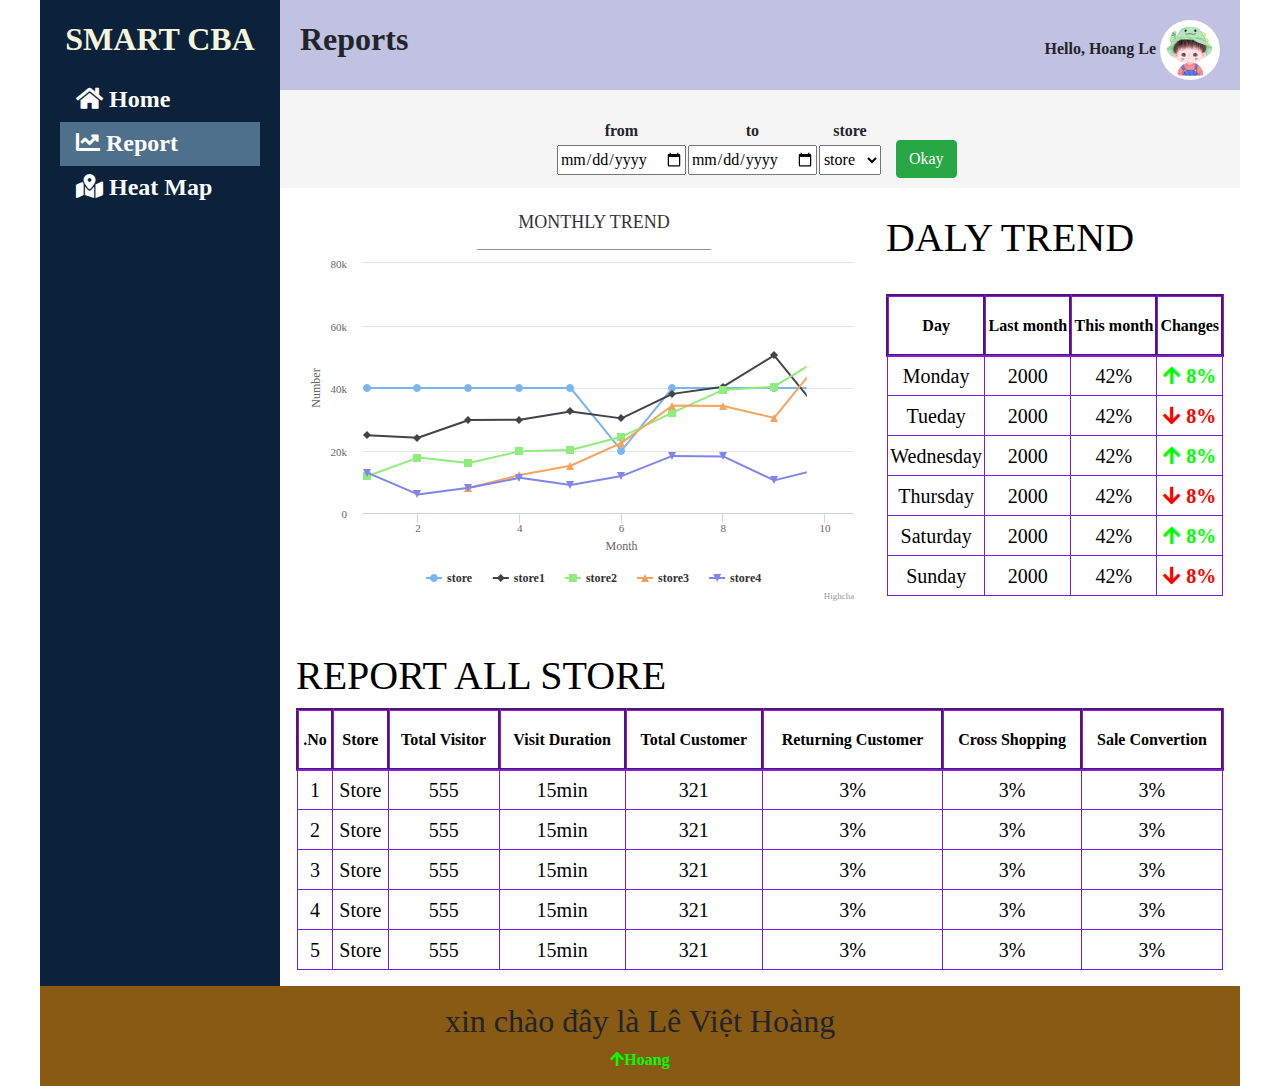
<file: smartCBA.html>
<!DOCTYPE html>
<html>

<head>
    <title>SMART CBA</title>
    <link rel="stylesheet" href="./assetsCBA/css/smartcba.css">
    <link rel="stylesheet" href="./assetsCBA/css/bootstrap.min.css">
    <link rel="stylesheet" href="./assetsCBA/css/bootstrapSelect.min.css">
    <link rel="stylesheet" href="./assetsCBA/css/fontAwesome/all.min.css">
    <script src="./assetsCBA/js/jquery-3.6.0.min.js"></script>
</head>

<body>
    <div class="contain">
        <div class="navbarMenu">
            <div class="smartCBA">
                <h2><b>SMART CBA</b></h2>
            </div>
            <ul>
                <li>
                    <a href="#home"><i style="font-size: x-large    ; color: white;" class="fas fa-home"> Home</i></a>
                    <!-- <a href="#home"><img src="./assetsCBA/img/iconHome.png" alt="home" style="height: 20px;"> Dashboard</a> -->
                </li>
                <li>
                    <a class="active" href="#report"><i style="font-size: x-large    ; color: white;" class="fas fa-chart-line"> Report</i></a>
                    <!-- <a href="#home"><img src="./assetsCBA/img/iconHome.png" alt="home" style="height: 20px;"> Dashboard</a> -->
                </li>
                <li>
                    <a href="#heatmap"><i style="font-size: x-large    ; color: white;" class="fas fa-map-marked-alt"> Heat Map</i></a>
                    <!-- <a href="#home"><img src="./assetsCBA/img/iconHome.png" alt="home" style="height: 20px;"> Dashboard</a> -->
                </li>
            </ul>
        </div>
        <div class="report">
            <div>
                <div class="information">
                    <h2><b>Reports </b></h2>
                    <p id="infor"> <b> Hello, Hoang Le</b> <img style="height: 60px; border-radius: 50%;" src="./assetsCBA/img/hoang.jpg" alt="i'm hoang"></p>
                </div>
                <div class="space"></div>
                <div class="time">

                    <table>
                        <tr>
                            <th>from</th>
                            <th>to</th>
                            <th>store</th>
                        </tr>
                        <tr>
                            <td class="tdTable"><input type="date" class="dateBorder"></td>
                            <td class="tdTable"><input type="date" class="dateBorder"></td>
                            <td>
                                <select id="store">
                                    <option>store</option>
                                </select>
                            </td>
                        </tr>
                    </table>
                    <button style="margin-top: 40px;" type="button" id="okay" class="btn btn-success">Okay</button>

                </div>
                <div class="trend">
                    <div style="flex-grow: 6" class="hightChart">
                        <figure class="highcharts-figure">
                            <div id="containerChart"></div>
                            <!-- <p class="highcharts-description">
                            Basic line chart showing trends in a dataset. This chart includes the
                            <code>series-label</code> module, which adds a label to each line for enhanced readability.
                        </p> -->
                        </figure>
                    </div>
                    <div style="flex-grow: 4" class="dalyTrend">
                        <h1 style=" margin-top: 10px; ">DALY TREND</h1>
                        <table id="tableDalyTrend">
                            <thead>
                                <tr>
                                    <th>Day</th>
                                    <th>Last month</th>
                                    <th>This month</th>
                                    <th>Changes</th>
                                </tr>
                            </thead>
                            <tbody id="tableDalyTrendList">
                                <tr class="tableTrThis">
                                </tr>
                            </tbody>
                        </table>
                    </div>
                </div>
                <div class="reportAll">
                    <h1>REPORT ALL STORE</h1>
                    <table id="tableAll">
                        <thead>
                            <tr>
                                <th>.No</th>
                                <th>Store</th>
                                <th>Total Visitor</th>
                                <th>Visit Duration</th>
                                <th>Total Customer</th>
                                <th>Returning Customer</th>
                                <th>Cross Shopping</th>
                                <th>Sale Convertion</th>
                            </tr>
                        </thead>
                        <tbody id="tableAllList">
                            <tr>
                            </tr>
                        </tbody>
                    </table>
                </div>
            </div>
        </div>

    </div>
    <footer style="height: 100px; padding: 1em; background-color: rgb(137, 90, 20);">
        <center>
            <h2>xin chào đây là Lê Việt Hoàng</h2>
            <i class="fas fa-arrow-up">Hoang</i>
        </center>
    </footer>

    <script src="assetsCBA/hightChart/highcharts.js"></script>
    <script src="assetsCBA/hightChart/exporting.js"></script>
    <script src="assetsCBA/hightChart/export-data.js"></script>
    <script src="assetsCBA/hightChart/accessibility.js"></script>
    <script src="assetsCBA/hightChart/series-label.js"></script>
    <script src="./assetsCBA/js/smartcba.js"></script>

</body>

</html>
</file>
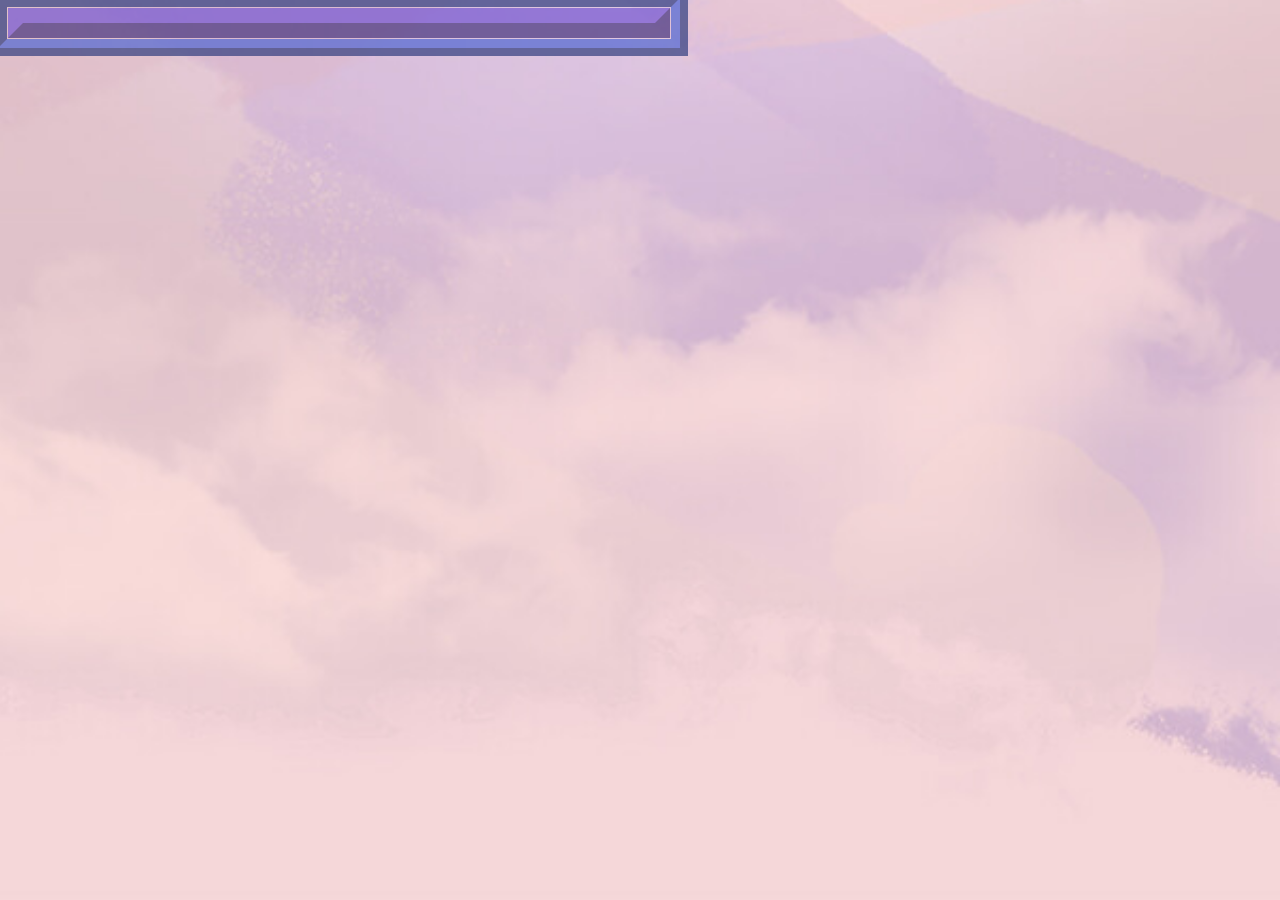
<file: css/testCSS.html>
<!DOCTYPE html>
<html lang="vi">

<head>
    <meta charset="UTF-8">
    <meta http-equiv="X-UA-Compatible" content="IE=edge">
    <meta name="viewport" content="width=device-width, initial-scale=1.0">
    <title>CSS Tutorial</title>
    <link rel="stylesheet" href="./test.css">
</head>

<body>
    <div class="div">

    </div>
</body>

</html>
</file>
<file: assetsCBA/css/smartcba.css>
font-face {
    font-family: roboto;
    src: url(../Roboto/Roboto-Light.ttf);
}

* {
    font-family: roboto;
}

table {
    width: 100%;
    text-align: center;
}

.contain {
    max-width: 1200px;
    margin-left: auto;
    margin-right: auto;
    display: flex;
    flex-wrap: wrap;
}

footer {
    max-width: 1200px;
    margin-left: auto;
    margin-right: auto;
}

.smartCBA {
    text-align: center;
    color: beige;
    margin-top: 20px;
}

.navbarMenu {
    flex: 20%;
    /* background-color: #8e1414; */
    /* min-height: 1000px; */
    background-color: #0C213A;
}

.report {
    flex: 80%;
    /* background-image: url("../img/backgr.png"); */
    background-color: rgb(255, 255, 255);
}

.navbarMenu ul {
    list-style-type: none;
    margin: 10px;
    padding: 10px;
}

.navbarMenu li a {
    display: block;
    color: rgb(255, 255, 255);
    padding: 8px 16px;
}

.navbarMenu li a.active {
    background-color: #4e708b;
    color: white;
}

.navbarMenu li a:hover:not(.active) {
    background-color: #555;
    color: white;
}

.information {
    background-color: white;
}

.information h2,
p {
    padding: 20px;
    display: block;
    float: left;
}

#infor {
    float: right;
}

.space {
    height: 90px;
    background-color: rgb(193, 193, 226);
}

.time {
    background-color: whitesmoke;
    padding: 10px;
    text-align: center;
    margin-left: auto;
}

.time table {
    margin-left: 20%;
}

#store {
    height: 30px;
}


/* .time table {
    width: 60%;
} */

.time table,
button {
    padding: 10px;
    display: inline;
}

.trend {
    display: flex;
}

.hightChart {
    width: 60%;
    padding: 1em;
}

.fa-arrow-up {
    color: rgb(0, 255, 0);
}

.fa-arrow-down {
    color: rgb(255, 0, 0);
}

.dalyTrend,
.reportAll {
    /* width: 35%; */
    padding: 1em;
    color: rgb(0, 0, 0);
}

#tableDalyTrend {
    margin-top: 2em;
}

#tableDalyTrend th,
#tableAll th {
    /*size: 100%;*/
    height: 60px;
    /* background-color: rgb(22, 18, 36); */
    margin-left: 10px;
    margin-right: 50px;
    border: 3px groove rgb(140, 32, 207);
}

#tableDalyTrendList td,
#tableAllList td {
    /*size: 100%;*/
    height: 40px;
    font-size: 20px;
    margin-left: 10px;
    /* background-color: rgb(13, 20, 39); */
    margin-right: 50px;
    border: 1px groove rgb(112, 32, 224);
}


/* .highcharts-figure,
.highcharts-data-table table {
    min-width: 360px;
    max-width: 800px;
    margin: 1em auto;
} */


/* 
.highcharts-data-table table {
    font-family: Verdana, sans-serif;
    border-collapse: collapse;
    border: 1px solid #EBEBEB;
    margin: 10px auto;
    text-align: center;
    width: 100%;
    max-width: 500px;
} */


/* 
.highcharts-data-table caption {
    padding: 1em 0;
    font-size: 1.2em;
    color: #555;
} */

.highcharts-data-table th {
    font-weight: 600;
    padding: 0.5em;
}

.highcharts-data-table td,
.highcharts-data-table th,
.highcharts-data-table caption {
    padding: 0.5em;
}

.highcharts-data-table thead tr,
.highcharts-data-table tr:nth-child(even) {
    background: #f8f8f8;
}

.highcharts-data-table tr:hover {
    background: #f1f7ff;
}


/* 
.dateBorder {
    width: 90%;
}
 */


/* 
@media (max-width: 800px) {
    .navbarMenu {
        flex: 100%;
    }
    .navbarMenu ul {
        list-style-type: none;
        margin: 10px;
        padding: 10px;
        background-color: #b72626;
    }
} */
</file>
<file: css/test.css>
body {
    background-color: rgb(155, 238, 234);
    opacity: 0.7;
    background-image: url(./img/backdrop-mobile-5b1307256a416ea809385b5f3c0cd6ff.jpg);
    background-repeat: no-repeat;
    background-position: bottom left;
    background-attachment: fixed;
    background-size: 100%;
    /* background-size: 250px 200px; */
    animation: mymove 10s infinite;
}

@keyframes mymove {
    50% {
        /* background-size: 250px 200px; */
        /* background-position: bottom right; */
        background-color: rgb(99, 192, 103);
    }
}

.contain {
    display: flex;
    flex-direction: row;
    justify-content: center;
    align-items: center;
    margin-top: 30vh;
}

.div {
    /* ---------------------- */
    outline: 17px ridge #5167d2;
    outline-offset: 1px;
    text-align: center;
    border: 15px outset #7557d2;
    width: 50%;
    /* margin-right: auto;
    margin-left: auto; */
    /* border-radius: 8px; */
    color: rgb(16, 0, 255);
    /* background-color: teal; */
}

#grumpy {
    z-index: -1;
    position: absolute;
    top: 8px;
    right: 16px;
    width: 20%;
    height: auto;
    animation: movegrumpy 5s infinite;
}

@keyframes movegrumpy {
    30% {
        z-index: -1;
        position: absolute;
        top: 16px;
        width: 20%;
        height: auto;
        right: 24px;
    }
    60% {
        z-index: -1;
        position: absolute;
        top: 16px;
        width: 20%;
        height: auto;
        right: 9px;
    }
}

#hoangle {
    -webkit-user-select: none;
    /* Safari */
    -ms-user-select: none;
    /* IE 10 and IE 11 */
    user-select: none;
    /* Standard syntax */
    margin: auto;
    font-size: 70px;
    font-weight: bold;
    text-shadow: 3px 3px 15px rgb(43, 189, 233);
}

#front-end {
    -webkit-user-select: none;
    /* Safari */
    -ms-user-select: none;
    /* IE 10 and IE 11 */
    user-select: none;
    /* Standard syntax */
    margin: auto;
    font-size: 40px;
    font-weight: bold;
}

#golem {
    z-index: -1;
    position: absolute;
    top: 8px;
    left: 16px;
    width: 20%;
    height: auto;
}

#golem:hover {
    animation: movegolem 4s infinite;
}

@keyframes movegolem {
    30% {
        z-index: -1;
        position: absolute;
        top: 16px;
        height: auto;
        left: 24px;
    }
    60% {
        z-index: -1;
        position: absolute;
        top: 16px;
        height: auto;
        left: 9px;
    }
}

@media only screen and (max-width: 800px) {
    #hoangle {
        margin: auto;
        font-size: 30px;
        -webkit-user-select: none;
        /* Safari */
        -ms-user-select: none;
        /* IE 10 and IE 11 */
        user-select: none;
        /* Standard syntax */
        font-weight: bold;
    }
    #front-end {
        margin: auto;
        -webkit-user-select: none;
        /* Safari */
        -ms-user-select: none;
        /* IE 10 and IE 11 */
        user-select: none;
        /* Standard syntax */
        font-size: 20px;
        font-weight: bold;
    }
    .div {
        outline: 7px ridge #5167d2;
        outline-offset: 1px;
        text-align: center;
        /* margin-top: 30vh; */
        border: 5px outset #004bf3;
        width: 50%;
        -webkit-user-select: none;
        /* Safari */
        -ms-user-select: none;
        /* IE 10 and IE 11 */
        user-select: none;
        /* Standard syntax */
        /* border-radius: 8px; */
        color: rgb(16, 0, 255);
        /* border: 15px solid stretch; */
        /* background-color: teal; */
    }
    #grumpy {
        width: 35%;
        animation: movegrumpy 5s infinite;
    }
    @keyframes movegrumpy {
        30% {
            z-index: -1;
            position: absolute;
            top: 10px;
            width: 35%;
            height: auto;
            right: 24px;
        }
        60% {
            z-index: -1;
            position: absolute;
            top: 10px;
            width: 35%;
            height: auto;
            right: 9px;
        }
    }
    #golem {
        z-index: -1;
        position: absolute;
        top: 300px;
        left: 16px;
        width: 40%;
        height: auto;
    }
    @keyframes movegolem {
        30% {
            top: 310px;
            left: 24px;
        }
        60% {
            top: 310px;
            left: 9px;
        }
    }
}

.butt button {
    margin-top: 20px;
    display: block;
    color: rgb(255, 0, 0);
    margin-left: auto;
    margin-right: auto;
    font-weight: bold;
}

.buttLogin button {
    margin-top: 10px;
    display: block;
    color: rgb(255, 0, 0);
    margin-left: auto;
    margin-right: 10px;
    font-weight: bold;
}

.messcontain {
    width: 100%;
}

.mess textarea,
.mess input {
    margin-top: 20px;
    color: rgb(255, 0, 0);
    margin-left: auto;
    margin-right: auto;
    font-weight: bold;
}

.mess textarea {
    display: block;
    margin-bottom: 20px;
}

.mess div {
    text-align: center;
    display: block;
}

#mess {
    text-align: center;
    width: 60%;
    border-collapse: collapse;
    margin: 0px auto 50px;
    color: red;
    font-weight: bold;
}

#mess td,
#mess th {
    border: 1px solid black;
}


/* MODAL */

#username,
#password {
    /* text-align: center; */
    padding: 14px 20px;
    margin: 8px auto;
    border: solid;
    display: block;
    cursor: pointer;
    width: 80%;
}

.modal button {
    border: none !important;
    padding: 14px 20px;
    margin: 8px 0;
    border: solid;
    cursor: pointer;
    width: 80%;
    color: white;
    background-color: rgb(28, 219, 130);
}

button:hover {
    opacity: 0.8;
}


/* Extra styles for the cancel button */

.cancelbtn {
    width: auto;
    padding: 10px 18px;
    background-color: #f44336;
}


/* Center the image and position the close button */

.imgcontainer {
    text-align: center;
    margin: 24px 0 12px 0;
    position: relative;
}

img.avatar {
    width: 40%;
    border-radius: 50%;
}

span.psw {
    float: right;
    padding-top: 16px;
}


/* The Modal (background) */


/* The Close Button (x) */

.close {
    position: absolute;
    right: 25px;
    top: 0;
    color: #000;
    font-size: 35px;
    font-weight: bold;
}

.close:hover,
.close:focus {
    color: red;
    cursor: pointer;
}


/* Add Zoom Animation */

.animate {
    -webkit-animation: animatezoom 0.6s;
    animation: animatezoom 0.6s
}

@-webkit-keyframes animatezoom {
    from {
        -webkit-transform: scale(0)
    }
    to {
        -webkit-transform: scale(1)
    }
}

@keyframes animatezoom {
    from {
        transform: scale(0)
    }
    to {
        transform: scale(1)
    }
}


/* Change styles for span and cancel button on extra small screens */

@media screen and (max-width: 300px) {
    span.psw {
        display: block;
        float: none;
    }
    .cancelbtn {
        width: 100%;
    }
}
</file>
